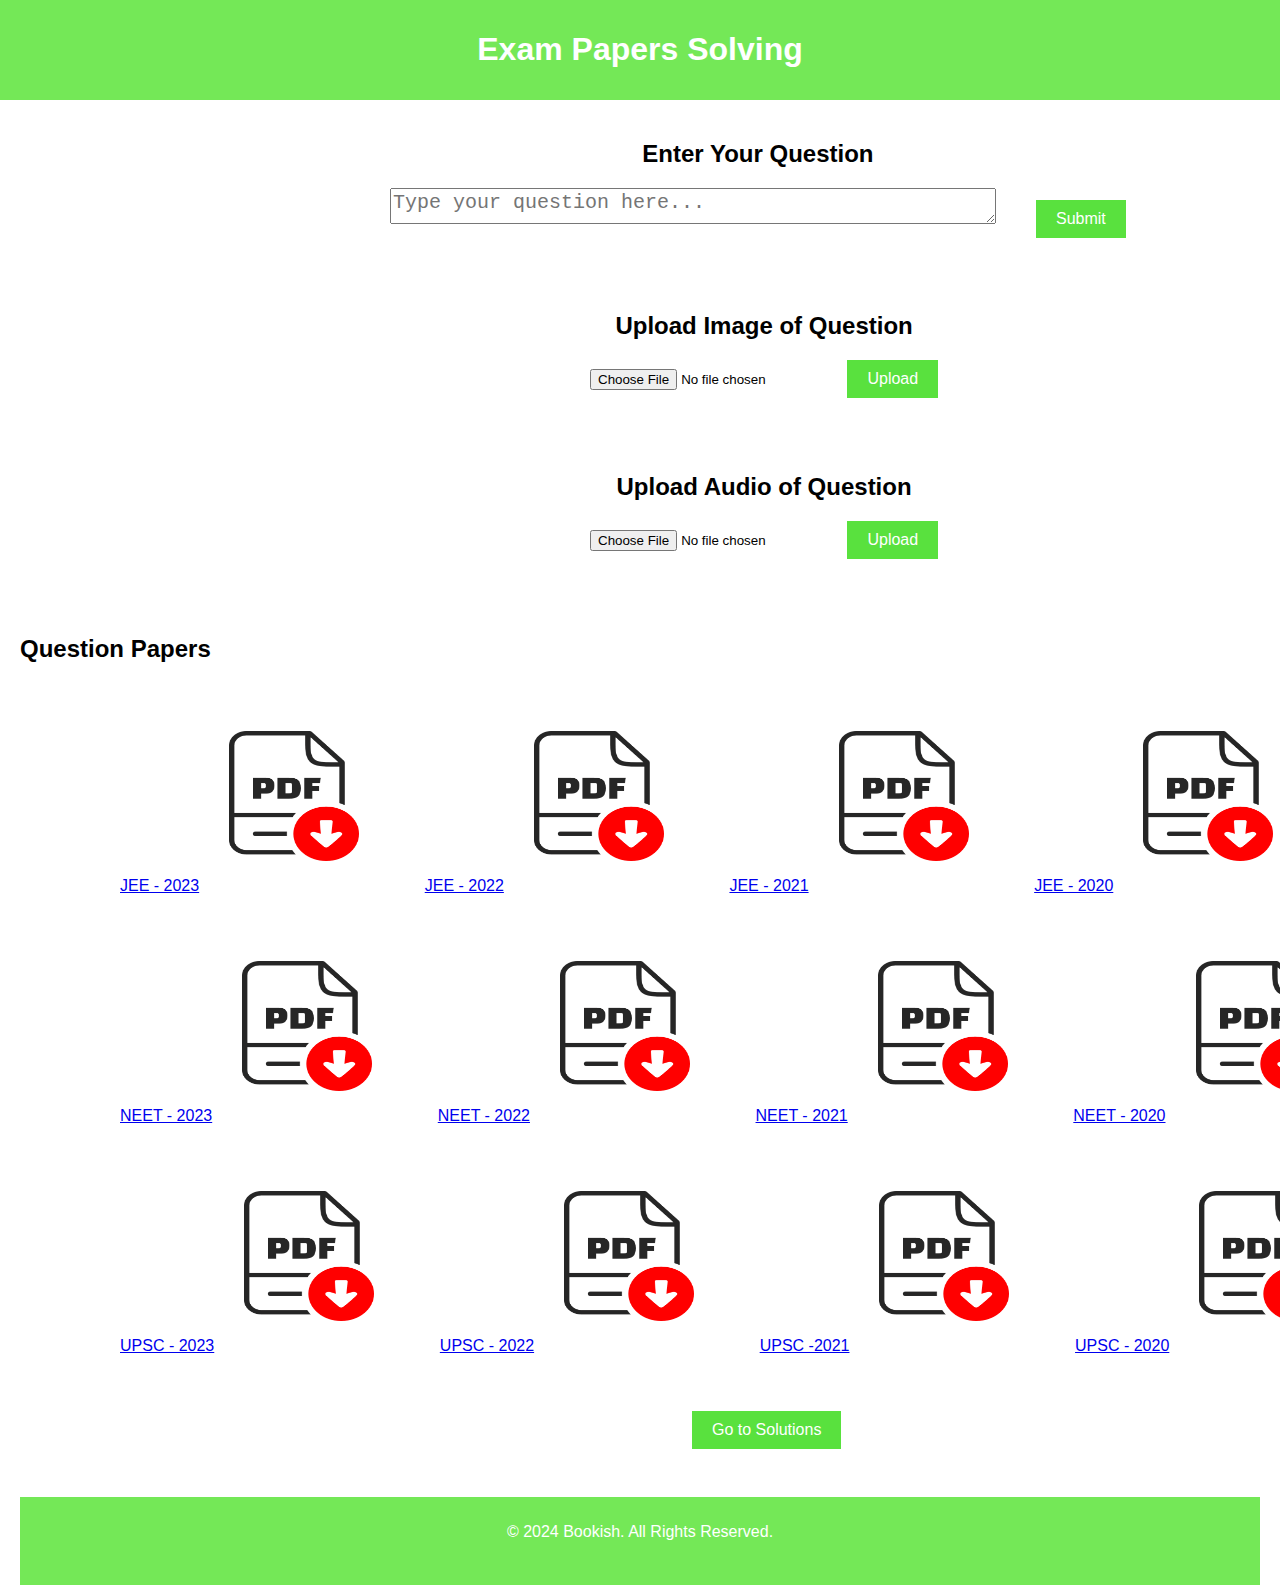
<file: exampapers.html>
<!DOCTYPE html>
<html lang="en">
<head>
    <meta charset="UTF-8">
    <meta name="viewport" content="width=device-width, initial-scale=1.0">
    <title>Exam Papers Solving - Bookish</title>
    <style>
        body {
            font-family: Arial, sans-serif;
            margin: 0;
            padding: 0;
        }
        header {
            background-color: #4de128c7;
            color: #fff;
            padding: 10px 20px;
        }

        main {
            padding: 20px;
            text-align: left; 
        }
        .text-container {
            display: inline-block; /* Ensures text boxes are displayed in a row */
            text-align: left; /* Align text within text boxes to the left */
            margin-left:370px;
        }
        .text-container2 {
            display: inline-block; /* Ensures text boxes are displayed in a row */
            text-align: left; /* Align text within text boxes to the left */
            margin-left:570px;
        }
        textarea {
            width: 600px; /* Set width of text areas */
            height: 30px; /* Set height of text areas */
            margin-bottom: 0px; /* Add some space between text areas */
            font-size: 20px;
        }
        input[type="file"] {
            margin-bottom: 10px; /* Add some space between file input and button */
        }
        button {
            padding: 10px 20px;
            background-color: #59e13e;
            color: #fff;
            border: none;
            cursor: pointer;
            font-size: 16px;
        }

        .pdf-icons {
            margin-left:100px;
            width:1400px;
            height:600px;
        }
        .pdf-icons img {
            width: 130px;
            height: 130px;
            margin: 30px;
            cursor: pointer;
        }
        .sol{
            margin-left:670px;
            padding :2px;
            font-size:20px;

        }

        /* Footer Styles */
        .footer {
            background-color: #4de128c7;
            color: #fff;
            text-align:center;
            margin-bottom: -400px;
            padding:10px;
        }

    </style>
</head>
<body>
    <header>
        <h1 align="center">Exam Papers Solving</h1>
    </header>
    <main>
        <div class="text-container">
            <h2 id="enter-question" align="center">Enter Your Question</h2>
            <!-- Form for entering question -->
            <form action="#" method="post">
                <textarea name="question"  class="input1" id="question" placeholder="Type your question here..."></textarea>
                &nbsp;&nbsp;&nbsp;&nbsp;&nbsp;&nbsp;&nbsp;
                <button type="submit" onclick="submit1()" class="btn">Submit</button>
            </form>
        </div>
        <br><br><br><br>

        <div class="text-container2">
        <h2 id="upload-image" align="center">Upload Image of Question</h2>
            <form action="#" method="post" enctype="multipart/form-data">
                <input type="file" class="input2" name="question-image" id="question-image">
                <button type="submit" class="upload" onclick="upload1()">Upload</button>
            </form>
        </div>
        <br><br><br><br>
        <div class="text-container2">
            <h2 id="upload-image" align="center">Upload Audio of Question</h2>
                <form action="#" method="post" enctype="multipart/form-data">
                    <input type="file" class="input3" name="question-image" id="question-image">
                    <button type="submit" class="upload" onclick="upload2()">Upload</button>
                </form>
            </div>
            <br><br><br><br>
        <h2>Question Papers</h2>
        <div class="pdf-icons"><br>
            <a href="JEE_ADV 2023.pdf" target="_blank">JEE - 2023<img src="pdf.png" alt="PDF Icon"></a>&nbsp;&nbsp;&nbsp;&nbsp;&nbsp;&nbsp;&nbsp;
            <a href="JEE_ADV 2022.pdf" target="_blank">JEE - 2022<img src="pdf.png" alt="PDF Icon"></a>&nbsp;&nbsp;&nbsp;&nbsp;&nbsp;&nbsp;&nbsp;
            <a href="JEE_ADV 2021.pdf" target="_blank">JEE - 2021<img src="pdf.png" alt="PDF Icon"></a>&nbsp;&nbsp;&nbsp;&nbsp;&nbsp;&nbsp;&nbsp;
            <a href="JEE_ADV 2020.pdf" target="_blank">JEE - 2020<img src="pdf.png" alt="PDF Icon"></a><br><br><br>
            <a href="NEET-2023.pdf" target="_blank">NEET - 2023<img src="pdf.png" alt="PDF Icon"></a>&nbsp;&nbsp;&nbsp;&nbsp;&nbsp;&nbsp;&nbsp;
            <a href="NEET-2022.pdf" target="_blank">NEET - 2022<img src="pdf.png" alt="PDF Icon"></a>&nbsp;&nbsp;&nbsp;&nbsp;&nbsp;&nbsp;&nbsp;
            <a href="NEET-2021.pdf" target="_blank">NEET - 2021<img src="pdf.png" alt="PDF Icon"></a>&nbsp;&nbsp;&nbsp;&nbsp;&nbsp;&nbsp;&nbsp;
            <a href="NEET-2020.pdf" target="_blank">NEET - 2020<img src="pdf.png" alt="PDF Icon"></a><br><br><br>
            <a href="UPSC-2023.pdf" target="_blank">UPSC - 2023<img src="pdf.png" alt="PDF Icon"></a>&nbsp;&nbsp;&nbsp;&nbsp;&nbsp;&nbsp;&nbsp;
            <a href="UPSC-2022.pdf" target="_blank">UPSC - 2022<img src="pdf.png" alt="PDF Icon"></a>&nbsp;&nbsp;&nbsp;&nbsp;&nbsp;&nbsp;&nbsp;
            <a href="UPSC-2021.pdf" target="_blank">UPSC -2021<img src="pdf.png" alt="PDF Icon"></a>&nbsp;&nbsp;&nbsp;&nbsp;&nbsp;&nbsp;&nbsp;
            <a href="UPSC-2020.pdf" target="_blank">UPSC - 2020<img src="pdf.png" alt="PDF Icon"></a><br><br><br>
        </div><br><br><br><br><br><br><br>
        <div class="sol">
        <a href="solutions.html"><button type="submit"  class="solution">Go to Solutions</button></a><br><br><br>
        </div>


    <!-- Footer -->
    <footer class="footer">
        <div class="container">
            <p>&copy; 2024 Bookish. All Rights Reserved.</p>
            <div class="social-links">
                <a href="#"><i class="fab fa-facebook-f"></i></a>
                <a href="#"><i class="fab fa-twitter"></i></a>
                <a href="#"><i class="fab fa-instagram"></i></a>
                
            </div>
        </div>
    </footer>
    </main>
    <script src="index.js"></script>
</body>
</html>
</file>
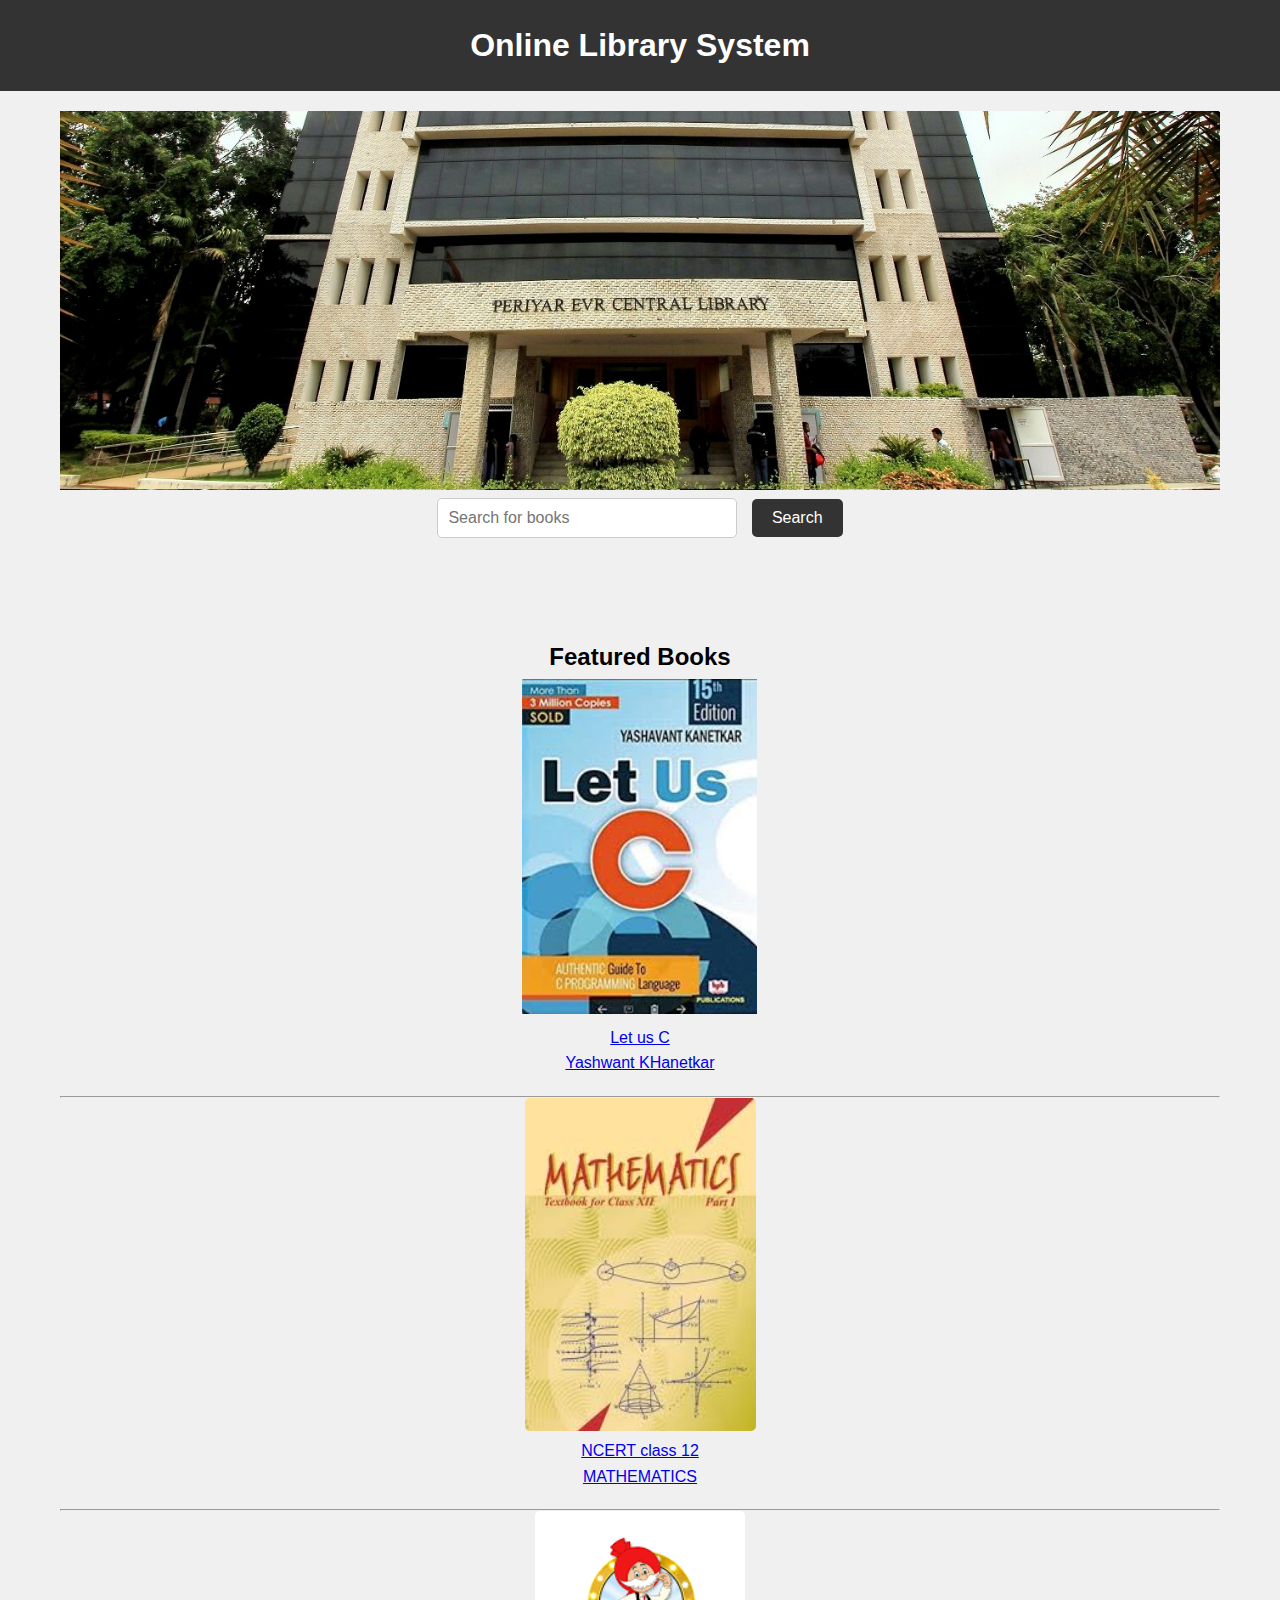
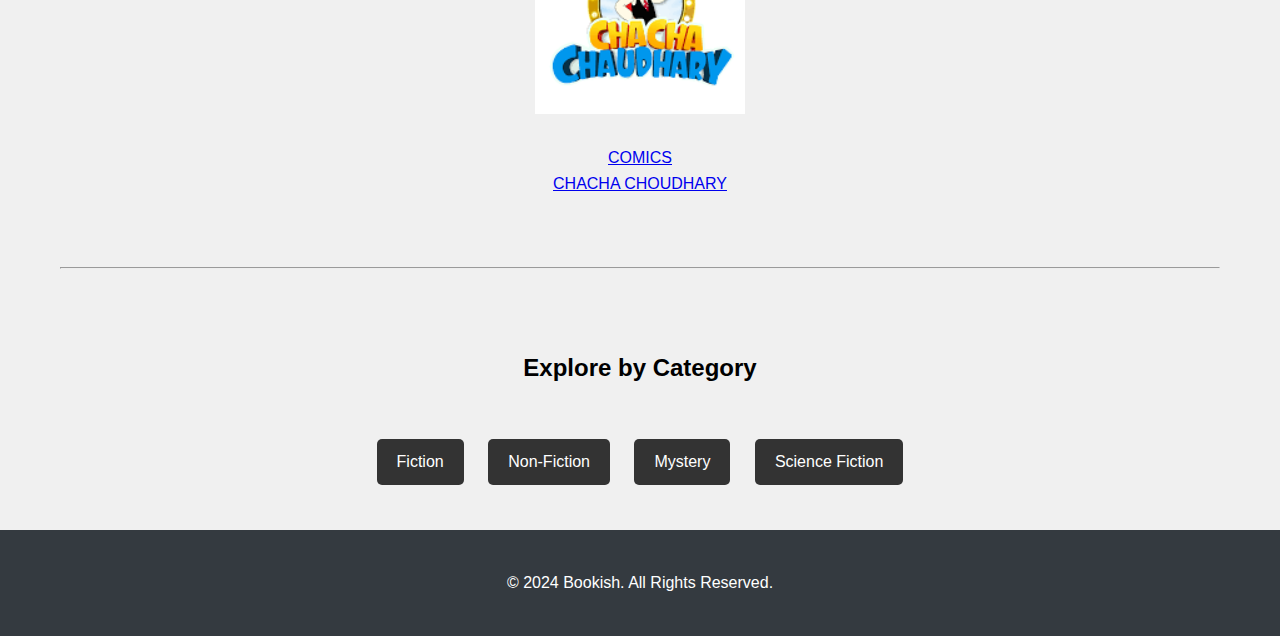
<file: library.html>
<!DOCTYPE html>
<html lang="en">

<head>
    <meta charset="UTF-8">
    <meta name="viewport" content="width=device-width, initial-scale=1.0">
    <title>Online Library System</title>
    <style>
        /* Reset CSS */
        
        *,
        *::before,
        *::after {
            margin: 0;
            padding: 0;
            box-sizing: border-box;
        }
        /* Body Styles */
        
        body {
            font-family: Arial, sans-serif;
            background-color: #f0f0f0;
            line-height: 1.6;
            margin: 0;
            padding: 0;
        }
        /* Header Styles */
        
        header {
            background-color: #333;
            color: #fff;
            padding: 20px 0;
            text-align: center;
        }
        /* Container Styles */
        
        .footer {
            background-color: #343a40;
            color: #fff;
            text-align: center;
            padding: 20px 0;
        }
        
        .container {
            max-width: 1200px;
            margin: auto;
            padding: 20px;
        }
        /* Search Form Styles */
        
        #search-form {
            margin-bottom: 20px;
            text-align: center;
        }
        
        input[type="text"] {
            width: 300px;
            padding: 10px;
            font-size: 16px;
            border: 1px solid #ccc;
            border-radius: 5px;
        }
        
        input[type="submit"] {
            padding: 10px 20px;
            background-color: #333;
            color: #fff;
            border: none;
            border-radius: 5px;
            cursor: pointer;
            font-size: 16px;
            margin-left: 10px;
        }
        /* Book List Styles */
        
        .book-list {
            list-style: none;
            padding: 0;
        }
        
        .book-item {
            background-color: #fff;
            padding: 10px;
            margin-bottom: 10px;
            border-radius: 5px;
            cursor: pointer;
        }
        
        .book-item:hover {
            background-color: #f0f0f0;
        }
        /* Book Details Styles */
        
        .book-details {
            background-color: #fff;
            padding: 20px;
            display: none;
            border-radius: 5px;
        }
        /* Featured Books Styles */
        
        .image-section {
            margin-top: 40px;
            text-align: center;
        }
        
        .image-item {
            margin-bottom: 20px;
        }
        
        .image-item img {
            max-width: 100%;
            height: auto;
            border-radius: 5px;
        }
        /* Categories Section Styles */
        
        .categories {
            margin-top: 40px;
            text-align: center;
        }
        
        .category-item {
            display: inline-block;
            background-color: #333;
            color: #fff;
            padding: 10px 20px;
            border-radius: 5px;
            margin: 0 10px;
            cursor: pointer;
        }
        /* Responsive Styles */
        
        @media screen and (max-width: 768px) {
            input[type="text"] {
                width: 100%;
            }
            input[type="submit"] {
                width: 100%;
                margin-left: 0;
                margin-top: 10px;
            }
        }
    </style>
</head>

<body>
    <header>
        <h1>Online Library System</h1>
    </header>
    <div class="container">
        <img src="vitlib.jpg" alt="Library Image" style="width: 100%;">
        <form id="search-form">
            <input type="text" name="search" placeholder="Search for books">
            <input type="submit" value="Search">
        </form>
        <ul class="book-list"></ul>
        <div class="book-details">
            <h2>Book Details</h2>
            <p>Title: <span id="book-title"></span></p>
            <p>Author: <span id="book-author"></span></p>
            <p>ISBN: <span id="book-isbn"></span></p>
            <button id="borrow-btn">Borrow</button>
            <button id="return-btn">Return</button>
        </div>
    </div>

    <script>
        const books = [{
            title: "Book 1",
            author: "Author 1",
            isbn: "1234567890"
        }, {
            title: "Book 2",
            author: "Author 2",
            isbn: "0987654321"
        }, {
            title: "Book 3",
            author: "Author 3",
            isbn: "5432167890"
        }];


        function displaySearchResults(results) {
            const bookList = document.querySelector('.book-list');
            bookList.innerHTML = '';
            results.forEach(book => {
                const li = document.createElement('li');
                li.classList.add('book-item');
                li.innerHTML = `<strong>${book.title}</strong> by ${book.author} (ISBN: ${book.isbn})`;
                li.addEventListener('click', () => displayBookDetails(book));
                bookList.appendChild(li);
            });
        }


        function displayBookDetails(book) {
            const detailsContainer = document.querySelector('.book-details');
            document.getElementById('book-title').textContent = book.title;
            document.getElementById('book-author').textContent = book.author;
            document.getElementById('book-isbn').textContent = book.isbn;
            detailsContainer.style.display = 'block';
        }


        document.getElementById('search-form').addEventListener('submit', function(event) {
            event.preventDefault();
            const searchTerm = this.search.value.toLowerCase();
            const searchResults = books.filter(book => book.title.toLowerCase().includes(searchTerm) || book.author.toLowerCase().includes(searchTerm));
            displaySearchResults(searchResults);
        });


        document.getElementById('borrow-btn').addEventListener('click', function() {
            alert('You borrowed the book!');
        });


        document.getElementById('return-btn').addEventListener('click', function() {
            alert('You returned the book!');
        });
    </script>

    <section class="image-section">
        <div class="container">
            <h2>Featured Books</h2>
            <div class="image-item">
                <img src="1.png" alt="Book Cover">
                <p><a href="https://ia903402.us.archive.org/1/items/let-us-c/LET%20US%20C.pdf">Let us C</a></p>
                <p><a href="https://ia903402.us.archive.org/1/items/let-us-c/LET%20US%20C.pdf">Yashwant KHanetkar</a></p>
            </div>
            <hr />
            <div class="image-item">
                <img src="2.png" alt="Book Cover">
                <p><a href="https://ncert.nic.in/textbook.php?jemh1=1-15">NCERT class 12</a></p>
                <p><a href="https://ncert.nic.in/textbook.php?jemh1=1-15">MATHEMATICS</a></p>
            </div>
            <hr />
            <div class="image-item">
                <img src="3.png" alt="Book Cover">
                <p><a href="https://archive.org/details/chacha-chaudhary">COMICS</a></p>
                <p><a href="https://archive.org/details/chacha-chaudhary">CHACHA CHOUDHARY</a></p>
            </div><br><br>
            <hr />
        </div>
    </section>

    <section class="categories">
        <div class="container">
            <h2>Explore by Category</h2><br><br>
            <div class="category-item">Fiction</div>
            <div class="category-item">Non-Fiction</div>
            <div class="category-item">Mystery</div>
            <div class="category-item">Science Fiction</div>
        </div>
    </section><br>

    <!-- Footer -->
    <footer class="footer">
        <div class="container">
            <p>&copy; 2024 Bookish. All Rights Reserved.</p>
            <div class="social-links">
                <a href="#"><i class="fab fa-facebook-f"></i></a>
                <a href="#"><i class="fab fa-twitter"></i></a>
                <a href="#"><i class="fab fa-instagram"></i></a>
            </div>
        </div>
    </footer>
</body>

</html>
</file>
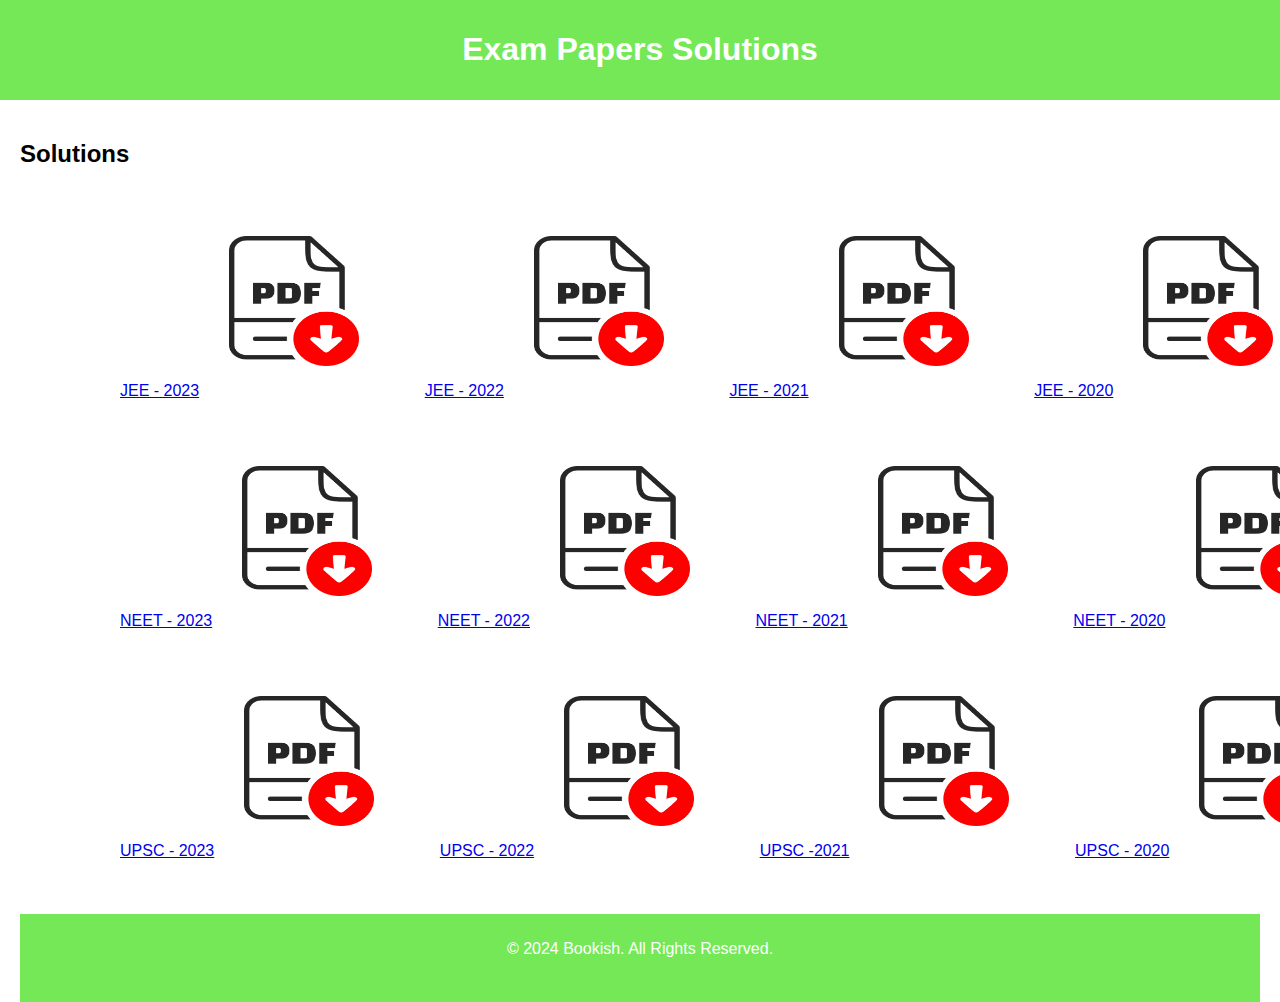
<file: solutions.html>
<!DOCTYPE html>
<html lang="en">
<head>
    <meta charset="UTF-8">
    <meta name="viewport" content="width=device-width, initial-scale=1.0">
    <title>Exam Papers Solutions - Bookish</title>
    <style>
        body {
            font-family: Arial, sans-serif;
            margin: 0;
            padding: 0;
        }
        header {
            background-color: #4de128c7;
            color: #fff;
            padding: 10px 20px;
        }

        main {
            padding: 20px;
            text-align: left; 0
        }
        .text-container {
            display: inline-block; /* Ensures text boxes are displayed in a row */
            text-align: left; /* Align text within text boxes to the left */
            margin-left:370px;
        }
        .text-container2 {
            display: inline-block; /* Ensures text boxes are displayed in a row */
            text-align: left; /* Align text within text boxes to the left */
            margin-left:570px;
        }
        textarea {
            width: 600px; /* Set width of text areas */
            height: 30px; /* Set height of text areas */
            margin-bottom: 0px; /* Add some space between text areas */
            font-size: 20px;
        }
        input[type="file"] {
            margin-bottom: 10px; /* Add some space between file input and button */
        }
        button {
            padding: 10px 20px;
            background-color: #59e13e;
            color: #fff;
            border: none;
            cursor: pointer;
            font-size: 16px;
        }

        .pdf-icons {
            margin-left:100px;
            width:1400px;
            height:600px;
        }
        .pdf-icons img {
            width: 130px;
            height: 130px;
            margin: 30px;
            cursor: pointer;
        }
        .sol{
            margin-left:670px;
            padding :2px;
            font-size:20px;

        }

        /* Footer Styles */
        .footer {
            background-color: #4de128c7;
            color: #fff;
            text-align:center;
            margin-bottom: -400px;
            padding:10px;
        }

    </style>
</head>
<body>
    <header>
        <h1 align="center">Exam Papers Solutions</h1>
    </header>
    <main>
        <h2>Solutions</h2>
        <div class="pdf-icons"><br>
            <a href="JEE_ADV 2023.pdf" target="_blank">JEE - 2023<img src="pdf.png" alt="PDF Icon"></a>&nbsp;&nbsp;&nbsp;&nbsp;&nbsp;&nbsp;&nbsp;
            <a href="JEE_ADV 2022.pdf" target="_blank">JEE - 2022<img src="pdf.png" alt="PDF Icon"></a>&nbsp;&nbsp;&nbsp;&nbsp;&nbsp;&nbsp;&nbsp;
            <a href="JEE_ADV 2021.pdf" target="_blank">JEE - 2021<img src="pdf.png" alt="PDF Icon"></a>&nbsp;&nbsp;&nbsp;&nbsp;&nbsp;&nbsp;&nbsp;
            <a href="JEE_ADV 2020.pdf" target="_blank">JEE - 2020<img src="pdf.png" alt="PDF Icon"></a><br><br><br>
            <a href="NEET-2023.pdf" target="_blank">NEET - 2023<img src="pdf.png" alt="PDF Icon"></a>&nbsp;&nbsp;&nbsp;&nbsp;&nbsp;&nbsp;&nbsp;
            <a href="NEET-2022.pdf" target="_blank">NEET - 2022<img src="pdf.png" alt="PDF Icon"></a>&nbsp;&nbsp;&nbsp;&nbsp;&nbsp;&nbsp;&nbsp;
            <a href="NEET-2021.pdf" target="_blank">NEET - 2021<img src="pdf.png" alt="PDF Icon"></a>&nbsp;&nbsp;&nbsp;&nbsp;&nbsp;&nbsp;&nbsp;
            <a href="NEET-2020.pdf" target="_blank">NEET - 2020<img src="pdf.png" alt="PDF Icon"></a><br><br><br>
            <a href="UPSC-2023.pdf" target="_blank">UPSC - 2023<img src="pdf.png" alt="PDF Icon"></a>&nbsp;&nbsp;&nbsp;&nbsp;&nbsp;&nbsp;&nbsp;
            <a href="UPSC-2022.pdf" target="_blank">UPSC - 2022<img src="pdf.png" alt="PDF Icon"></a>&nbsp;&nbsp;&nbsp;&nbsp;&nbsp;&nbsp;&nbsp;
            <a href="UPSC-2021.pdf" target="_blank">UPSC -2021<img src="pdf.png" alt="PDF Icon"></a>&nbsp;&nbsp;&nbsp;&nbsp;&nbsp;&nbsp;&nbsp;
            <a href="UPSC-2020.pdf" target="_blank">UPSC - 2020<img src="pdf.png" alt="PDF Icon"></a><br><br><br>
        </div><br><br><br><br><br><br><br>

        <footer class="footer">
            <div class="container">
                <p>&copy; 2024 Bookish. All Rights Reserved.</p>
                <div class="social-links">
                    <a href="#"><i class="fab fa-facebook-f"></i></a>
                    <a href="#"><i class="fab fa-twitter"></i></a>
                    <a href="#"><i class="fab fa-instagram"></i></a>
                    
                </div>
            </div>
        </footer>
        </main>
    </main>
</file>
